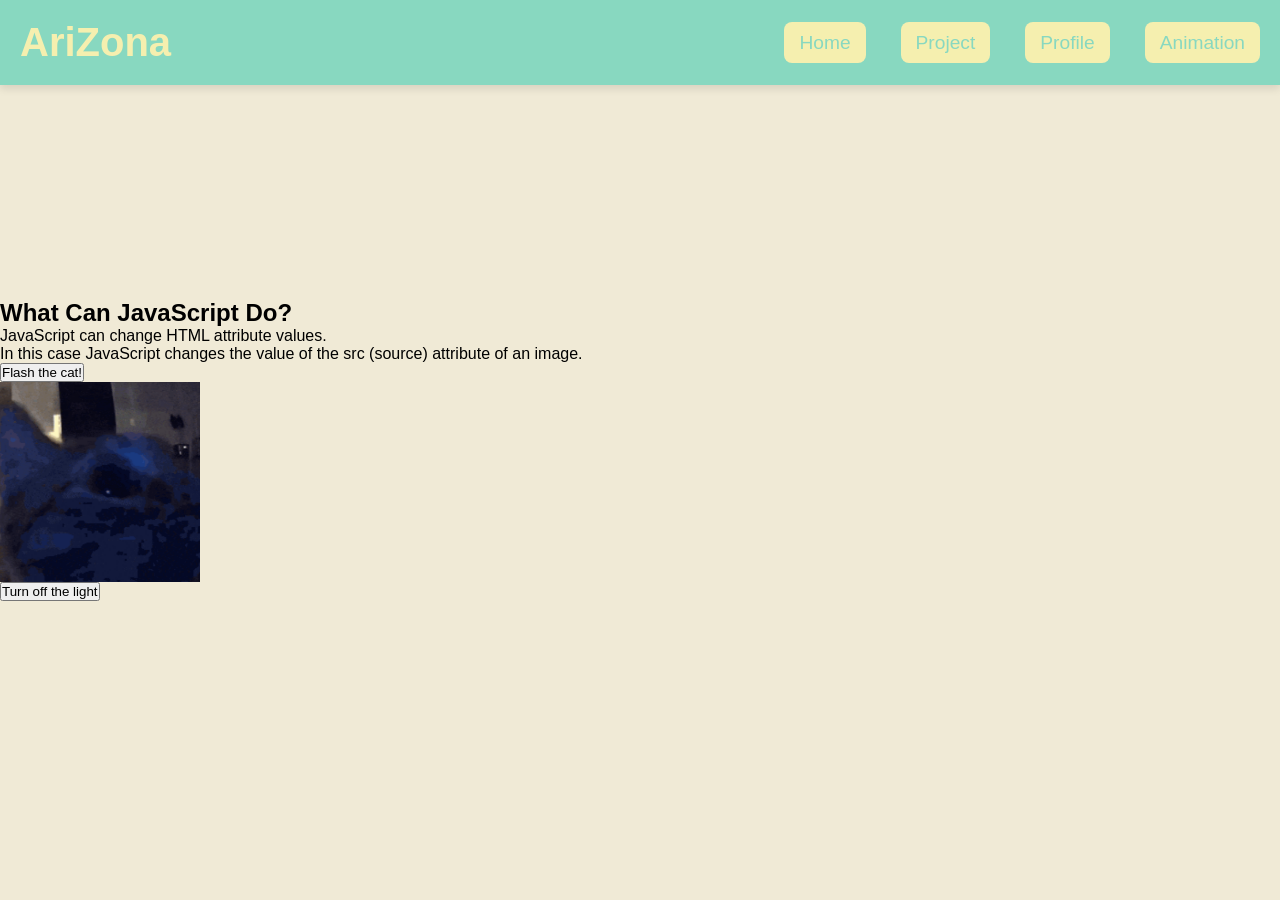
<file: animation.html>
<!DOCTYPE html>
<html>
    <head>
  <meta charset="UTF-8">
  <meta name="viewport" content="width=device-width, initial-scale=1.0">
  <title>AriZona</title>
  <link rel="icon" type="image/x-icon" href="arizonalogo.png">  
  <link rel="stylesheet" href="animation.css"> 
</head>
<body>
<header>
     <a href="index.html" class="logo">AriZona</a>
    <ul class="nav-links">
      <li><a href="index.html">Home</a></li>
      <li><a href="project.html">Project</a></li>
      <li><a href="profile.html">Profile</a></li>
	  <li><a href="animation.html">Animation</a></li>
    </ul>
  </header>

<h2>What Can JavaScript Do?</h2>

<p>JavaScript can change HTML attribute values.</p>

<p>In this case JavaScript changes the value of the src (source) attribute of an image.</p>

<button onclick="document.getElementById('myImage').src='bulbon.png'">Flash the cat!</button>

<img id="myImage" src="bulboff.png" style="width:200px">

<button onclick="document.getElementById('myImage').src='bulboff.png'">Turn off the light</button>

</body>
</html>
</file>
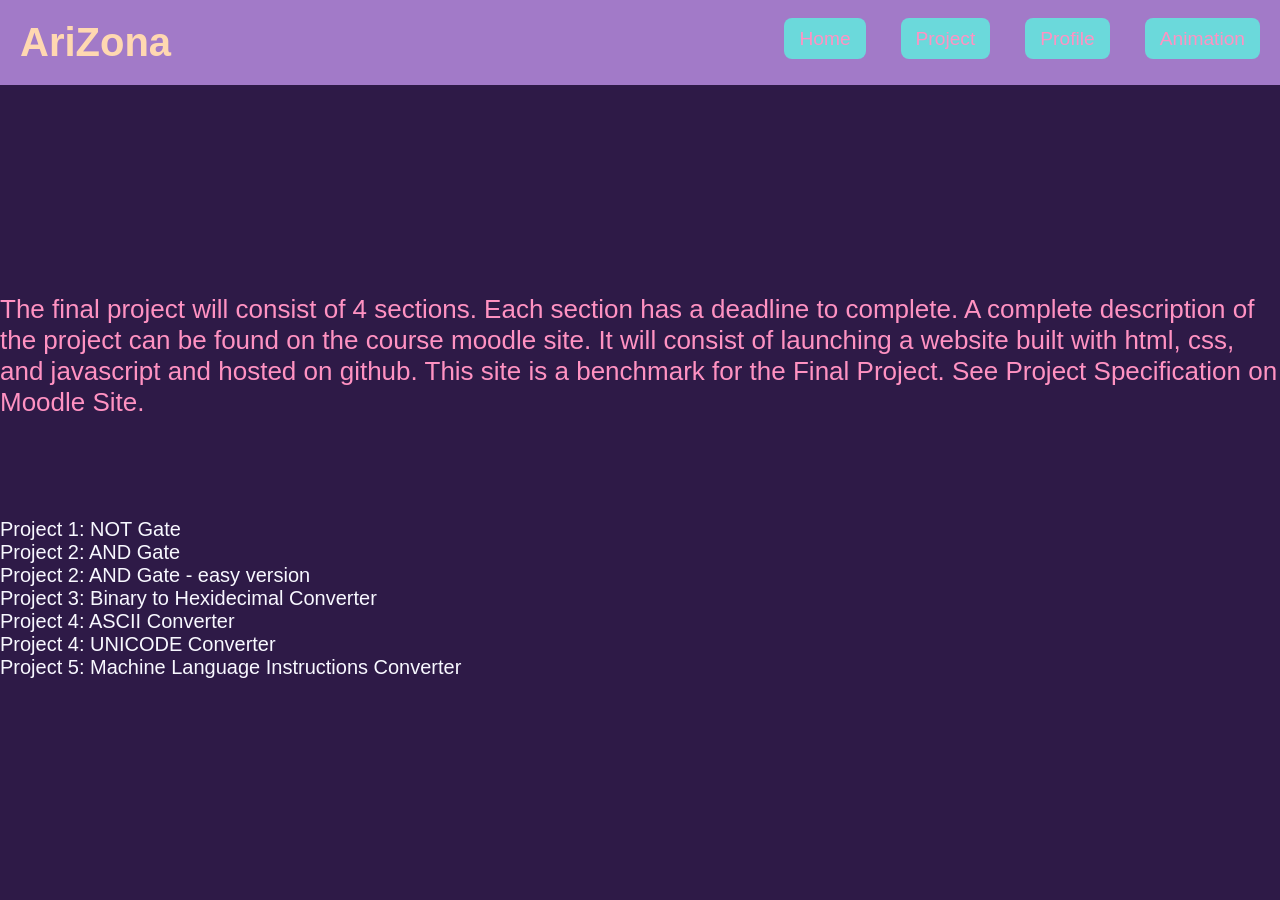
<file: form.html>
<!DOCTYPE html>
<html lang="en">
<head>
    <meta charset="UTF-8">
    <meta name="viewport" content="width=device-width, initial-scale=1.0">
    <title>Project</title>
    <link rel="icon" type="image/x-icon" href="arizonalogo.png">
    <link href="https://fonts.googleapis.com/css2?family=Roboto:wght@400;700&display=swap" rel="stylesheet">
    <link rel="stylesheet" href="project.css">
</head>
<body>
    <header>
        <div class="logo" onclick="location.href='index.html'">AriZona</div>
        <ul class="nav-links">
            <li><a href="index.html">Home</a></li>
            <li><a href="Project.html">Project</a></li>
            <li><a href="profile.html">Profile</a></li>
            <li><a href="animation.html">Animation</a></li>
        </ul>
    </header>

    <div class="form-wrapper">
        <div class="form-section">
<p>
The final project will consist of 4 sections. Each section has a deadline to complete.
A complete description of the project can be found on the course moodle site.
It will consist of launching a website built with html, css, and javascript and hosted on github.
This site is a benchmark for the Final Project. See Project Specification on Moodle Site.
</p>

<ul>
    <li>Project 1: NOT Gate</li>
    <li>Project 2: AND Gate</li>
    <li>Project 2: AND Gate - easy version</li>
    <li>Project 3: Binary to Hexidecimal Converter</li>
    <li>Project 4: ASCII Converter</li>
    <li>Project 4: UNICODE Converter</li>
    <li>Project 5: Machine Language Instructions Converter</li>
</ul>
</body>
</html>
</file>
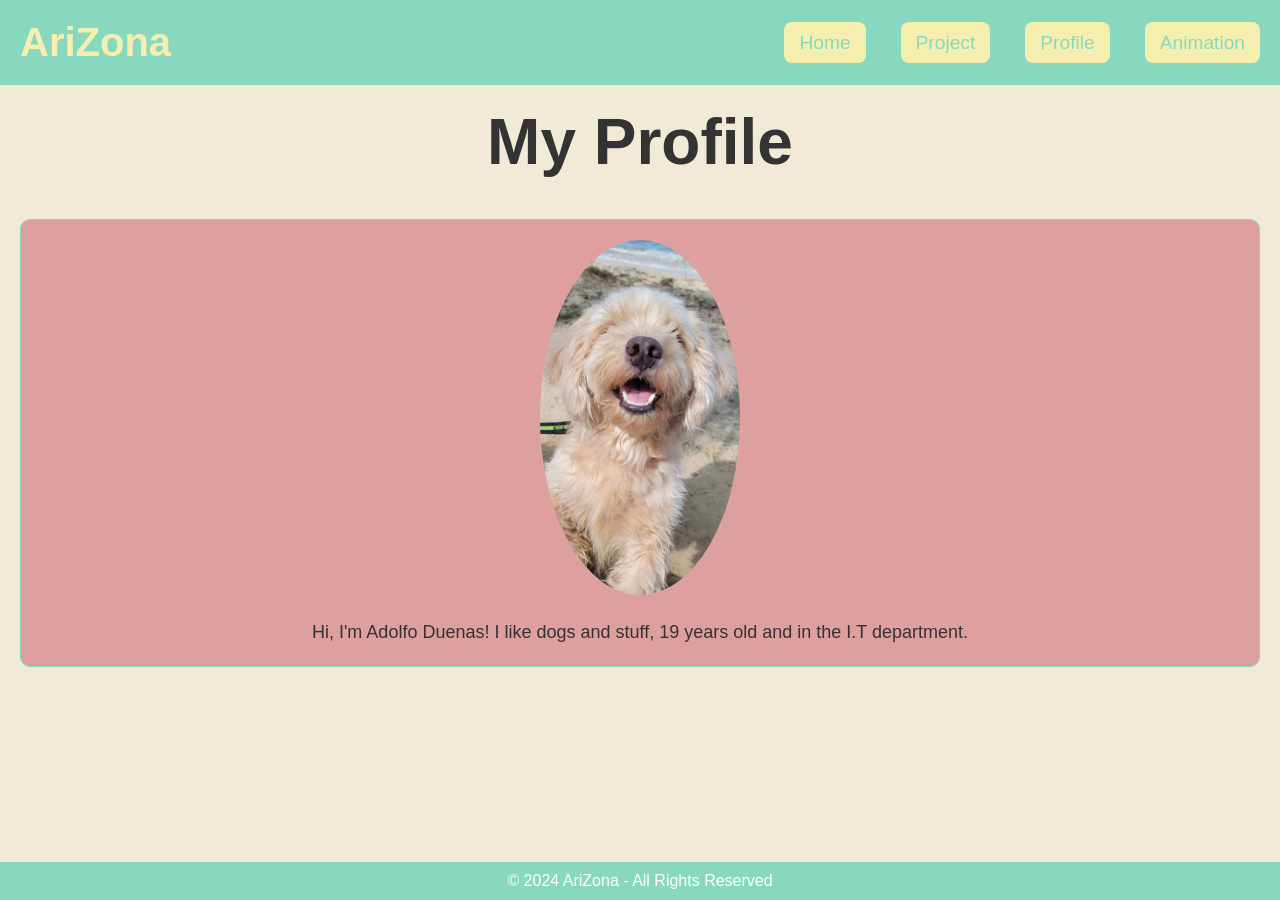
<file: profile.html>
<!DOCTYPE html>
<html lang="en">
<head>
  <meta charset="UTF-8">
  <meta name="viewport" content="width=device-width, initial-scale=1.0">
  <title>Profile - AriZona</title>
  <link rel="icon" type="image/x-icon" href="arizonalogo.png">
  <link rel="stylesheet" href="profile.css">
</head>
<body>
  <header>
    <a href="index.html" class="logo">AriZona</a>
    <ul class="nav-links">
      <li><a href="index.html">Home</a></li>
      <li><a href="project.html">Project</a></li>
      <li><a href="profile.html">Profile</a></li> 
      <li><a href="animation.html">Animation</a></li>
    </ul>
  </header>

  <main>
    <h1>My Profile</h1>
    <div class="showcase">
      <img src="face.jpg" alt="Your Name">
      <p>Hi, I'm Adolfo Duenas! I like dogs and stuff, 19 years old and in the I.T department.</p>
    </div>
  </main>

  <footer>
    © 2024 AriZona - All Rights Reserved 
  </footer>
</body>
</html>
</file>
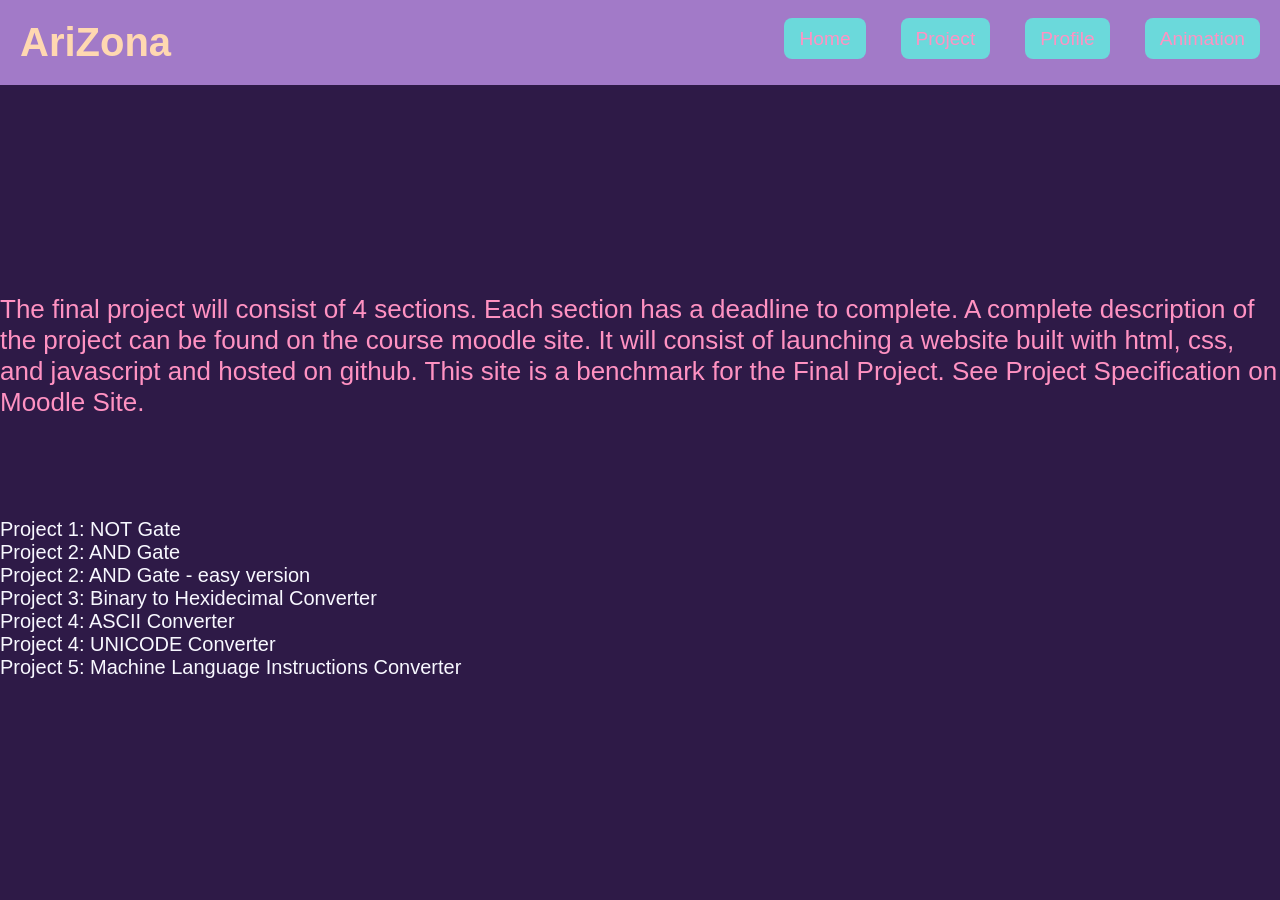
<file: project.html>
<!DOCTYPE html>
<html lang="en">
<head>
    <meta charset="UTF-8">
    <meta name="viewport" content="width=device-width, initial-scale=1.0">
    <title>Project</title>
    <link rel="icon" type="image/x-icon" href="arizonalogo.png">
    <link href="https://fonts.googleapis.com/css2?family=Roboto:wght@400;700&display=swap" rel="stylesheet">
    <link rel="stylesheet" href="project.css">
</head>
<body>
    <header>
        <div class="logo" onclick="location.href='index.html'">AriZona</div>
        <ul class="nav-links">
            <li><a href="index.html">Home</a></li>
            <li><a href="project.html">Project</a></li>
            <li><a href="profile.html">Profile</a></li>
            <li><a href="animation.html">Animation</a></li>
        </ul>
    </header>

    <div class="form-wrapper">
        <div class="form-section">
<p>
The final project will consist of 4 sections. Each section has a deadline to complete.
A complete description of the project can be found on the course moodle site.
It will consist of launching a website built with html, css, and javascript and hosted on github.
This site is a benchmark for the Final Project. See Project Specification on Moodle Site.
</p>

<ul>
    <li>Project 1: NOT Gate</li>
    <li>Project 2: AND Gate</li>
    <li>Project 2: AND Gate - easy version</li>
    <li>Project 3: Binary to Hexidecimal Converter</li>
    <li>Project 4: ASCII Converter</li>
    <li>Project 4: UNICODE Converter</li>
    <li>Project 5: Machine Language Instructions Converter</li>
</ul>
</body>
</html>
</file>
<file: animation.css>
* {
    margin: 0;
    padding: 0;
    box-sizing: border-box;
    font-family: 'Arial', sans-serif;
  }
  
  body {
    background-color: #f0ead6;
    display: flex;
    justify-content: center;
    align-items: flex-start;
    flex-direction: column;
    min-height: 100vh;
  }
  
  header {
    width: 100%;
    background-color: #88d8c0;
    display: flex;
    justify-content: space-between;
    align-items: center;
    padding: 20px;
    position: fixed;
    top: 0;
    left: 0;
    box-shadow: 0px 4px 8px rgba(0, 0, 0, 0.1);
    z-index: 10;
    flex-wrap: wrap;
  }
  
  .logo {
    font-size: 2.5rem;
    font-weight: bold;
    color: rgb(245, 239, 175);
    text-decoration: none;
    transition: transform 0.3s, opacity 0.3s;
  }
  
  .logo:hover {
    transform: translateY(-5px);
    opacity: 0.8;
  }

  .nav-links {
    list-style: none;
    display: flex;
    gap: 15px;
    flex-wrap: wrap;
  }
  
  .nav-links a {
    text-decoration: none;
    color: #88d8c0;
    margin-left: 20px;
    font-size: 1.2rem;
    padding: 10px 15px;
    border-radius: 8px;
    background-color: rgb(245, 239, 175);
    position: relative;
    transition: transform 0.3s;
  }
  
  nav a {
    color:  #88d8c0;
    text-decoration: none;
    margin-left: 20px;
    font-size: 18px;
    padding: 10px 15px;
    border-radius: 8px;
    background-color: rgb(245, 239, 175);
    transition: background-color 0.3s, transform 0.3s;
    flex-wrap: wrap;
  }
  
  nav a:hover {
    background-color: #6fc9b0;
    transform: translateY(-3px);
  }
  
  .content {
    margin-top: 100px;
    width: 100%;
    display: flex;
    justify-content: center;
  }
</file>
<file: project.css>
* {
    margin: 0;
    padding: 0;
    box-sizing: border-box;
    font-family: 'Arial', sans-serif;
}

header {
    background-color: #a27ac8;
    padding: 20px;
    display: flex;
    justify-content: space-between;
    align-items: center;
    position: fixed;
    top: 0;
    left: 0;
    width: 100%;
    z-index: 1000;
    flex-wrap: wrap;
}

.logo {
    font-size: 2.5rem;
    font-weight: bold;
    color: rgb(255, 216, 177); 
    cursor: pointer;
    transition: transform 0.3s ease-in-out;
}

.logo:hover {
    transform: translateY(-5px);
}

.nav-links {
    list-style: none;
    display: flex;
    gap: 15px;
    flex-wrap: wrap;
}

.nav-links a {
    text-decoration: none;
    color: #ff92c2; 
    margin-left: 20px;
    font-size: 1.2rem;
    padding: 10px 15px;
    border-radius: 8px;
    background-color: #6bd9db; 
    position: relative;
    transition: transform 0.3s, background-color 0.3s;
    flex-wrap: wrap;
}


body {
    margin: 0;
    padding-top: 80px;
    font-family: 'Roboto', sans-serif;
    background-color: #2e1a47; 
    display: flex;
    justify-content: center;
    align-items: center;
    height: 100vh;
}

p {
    text-align: left;
    color: #ff92c2; 
    margin-bottom: 100px;
    font-size: 26px;
}

ul {
    display: block;
    font-size: 20px;
    margin-bottom: 8px;
    color: #f8f8ff;
}
</file>
<file: profile.css>
* {
  margin: 0;
  padding: 0;
  box-sizing: border-box;
  font-family: 'Arial', sans-serif;
}

body {
  background-color: #f0ead6;
  color: #333;
}

header {
  background-color: #88d8c0;
  padding: 20px;
  display: flex;
  justify-content: space-between;
  align-items: center;
  flex-wrap: wrap;
}
.logo {
    font-size: 2.5rem;
    font-weight: bold;
    color: rgb(245, 239, 175);
    text-decoration: none;
    transition: transform 0.3s, opacity 0.3s;
  }
  
  .logo:hover {
    transform: translateY(-5px);
    opacity: 0.8;
  }

  .nav-links {
    list-style: none;
    display: flex;
    gap: 15px;
    flex-wrap: wrap;
  }
  
  .nav-links a {
    text-decoration: none;
    color: #88d8c0;
    margin-left: 20px;
    font-size: 1.2rem;
    padding: 10px 15px;
    border-radius: 8px;
    background-color: rgb(245, 239, 175);
    position: relative;
    transition: transform 0.3s;
  }

.nav-links a:hover {
  text-decoration: underline;
  transform: translateY(-5px);
}

main {
  text-align: center;
  padding: 20px;
}

main h1 {
  font-size: 64px;
  margin-bottom: 20px;
}

main p {
  font-size: 20px;
  max-width: 800px;
  margin: 0 auto;
  line-height: 1.5;
}

.showcase {
  margin: 40px 0;
  padding: 20px;
  text-align: center;
  background-color:rgb(222, 159, 159);
  border: 1px solid #88d8c0;
  border-radius: 10px;
}

.showcase img {
  max-width: 200px;
  border-radius: 50%;
  margin-bottom: 20px;
}

.showcase p {
  font-size: 18px;
  color: #333;
}

footer {
  background-color: #88d8c0;
  color: white;
  text-align: center;
  padding: 10px;
  position: fixed;
  width: 100%;
  bottom: 0;
}
</file>
